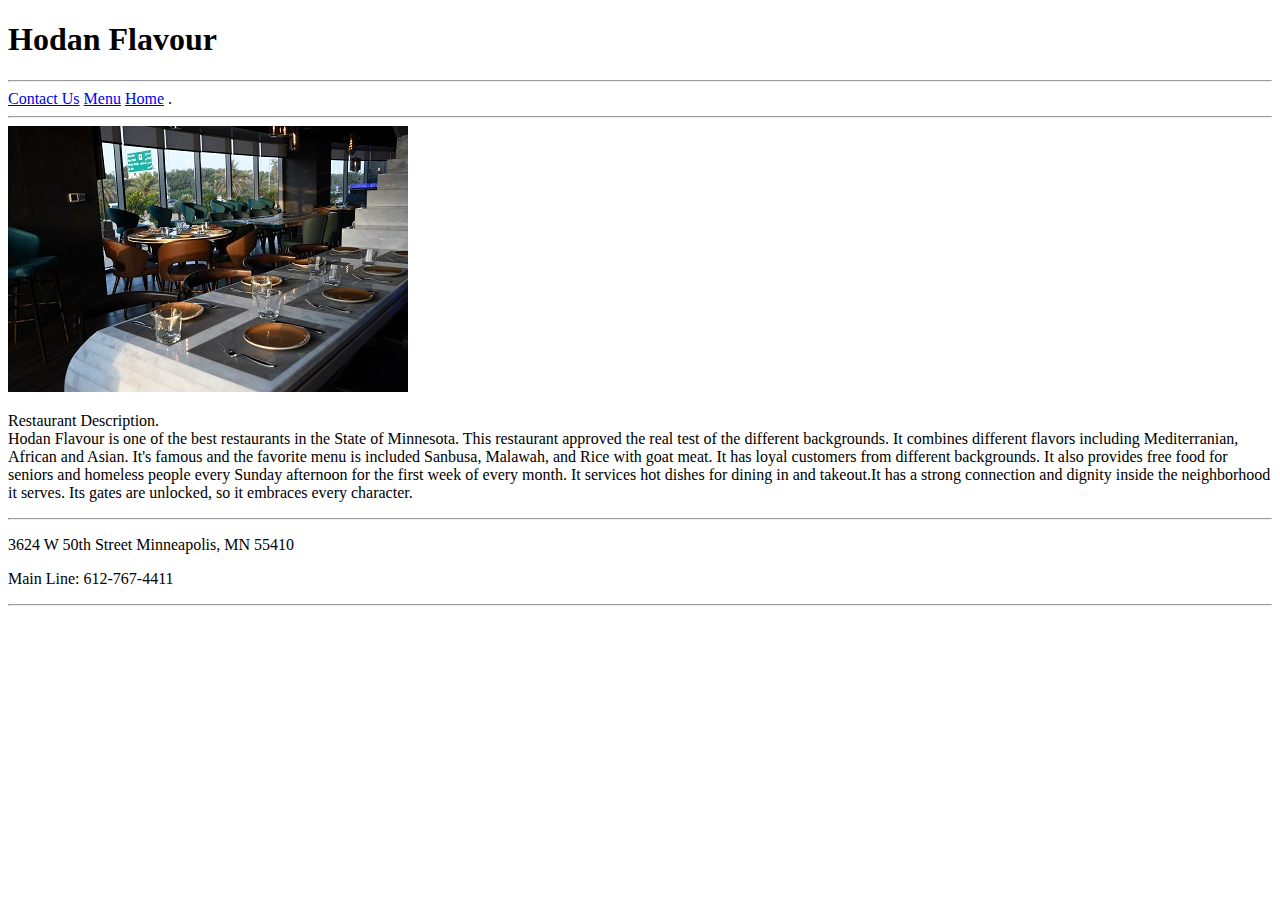
<file: Root Hodan Restaurant/index.html>
<!DOCTYPE html>
<!--
    Name: Ahmednoor Abdi
    Date: 05/27/2021
    Most recent revision:
-->
<html lang="en">
<head>
    <title>Home Page</title>
</head>
<body>
    <Main>
        <header> 
            <h1>Hodan Flavour</h1>
        </header>
        <hr/>
        <Nav>
            <a href="contactus.html">Contact Us</a>        
            <a href="menu.html">Menu</a>
            <a href="index.html">Home</a>
.            <!-- Navigation Bar-->
        </Nav>
        <hr/>
        <section>
            <article>
                <img src="Images/HodanHomePagePicture.jpg" alt="Landscape of Home Page Picture"/>
                <p>Restaurant Description. <br/>
                Hodan Flavour is one of the best restaurants in the State of Minnesota. This restaurant approved the real test  of the different backgrounds. It combines different flavors including Mediterranian, African and Asian. It's famous and the favorite menu is included Sanbusa, Malawah, and Rice with goat meat.  It has loyal customers from different backgrounds. It also provides free food for seniors and homeless people every Sunday afternoon for the first week of every month. It services hot dishes for dining in and takeout.It has a strong connection and dignity inside the neighborhood it serves. Its gates are unlocked, so it embraces every character.
        </section> 
        <hr/>
        <footer>
            <p> 3624 W 50th Street Minneapolis, MN 55410</p>
            <P>  Main Line: 612-767-4411 </p>
        </footer> 
        <hr/>  
    </Main>
    
</body>
</html>
</file>
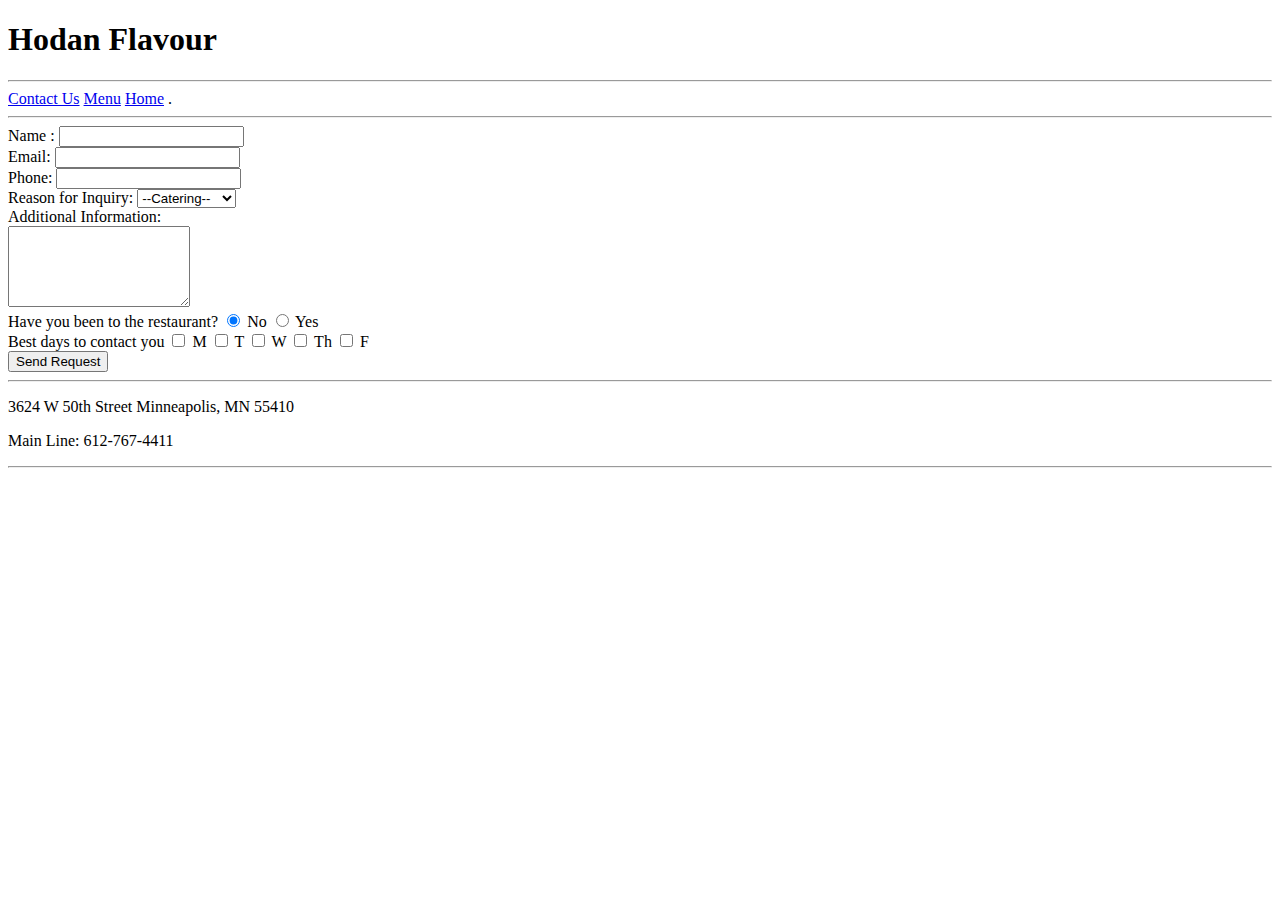
<file: Root Hodan Restaurant/contactus.html>
<!DOCTYPE html>
<!--
    Name: Ahmednoor Abdi
    Date: 05/27/2021
    Most recent revision:
-->
<html lang="en">
<head>
    <title>Contact Us</title>
</head>
<body>
    <Main>
        <header> 
            <h1>Hodan Flavour</h1>
        </header>
        <hr/>
        <Nav>
            <a href="contactus.html">Contact Us</a>        
            <a href="menu.html">Menu</a>
            <a href="index.html">Home</a>
.            <!-- Navigation Bar-->
        </Nav>
        <hr/>
        <!-- Text Input for Name, Email and Phone number-->
        <form action="fakePage.html" method="POST">
        Name : <input type="text" name="name" /> <br/>
        Email: <input type="text" name="Email" /><br/>
        Phone: <input type="text" name="Phone" /><br/>
        <!-- dropdown menu for Catering, Private, Feedback and Other. -->
        <label for="Reason for Inquiry">Reason for Inquiry:</label>
        <select name="contact" id="contact">
        <option value="default"><Catering>--Catering--</option>
        <option value="private">Private Party</option>
        <option value="Feedback">Feedback</option>
        <option value="Other">Other</option>
        </select> <br/>
        <!-- Textarea  Informatonal Box-->
        <label for="info">Additional Information:</label><br/>
        <textarea name="Info" id="Info" cols="20" rows="5"></textarea><br/>
        <!-- Radio for Yes or No-->
        <label for="Radio">Have you been to the restaurant?</label>
        <input type="radio" name="answer" id="no" value="No" checked >
        <label for="No">No</label>
        <input type="radio" name="answer" id="yes" value="yes">
        <label for="Yes">Yes</label><br/>
        <!-- Checkbox for week days -->
        <label for="Week">Best days to contact you</label>
        <input type="checkbox" name="Monday" id="Monday" value="Monday">
        <label for="Monday">M</label>
        <input type="checkbox" name="Tuesday" id="Tuesday" value="Tuesday">
        <label for="Tuesday">T</label>
        <input type="checkbox" name="Wednesday" id="Wednesday" value="Wednesday">
        <label for="Wednesday">W</label>
        <input type="Checkbox" name="Thursday" id="Thursday">
        <label for="Thursday">Th</label>
        <input type="checkbox" name="Friday" id="Friday">
        <label for="Friday">F</label><br/>
        <!--Input Type Button for Send Request-->
        <input type="button" name="Send Request" id="Send Request" value="Send Request">
     </form>
            
        <hr/>
        <footer>
            <p> 3624 W 50th Street Minneapolis, MN 55410</p>
            <P>  Main Line: 612-767-4411 </p>
        </footer> 
        <hr/>  
    </Main>
    
</body>
</html>
</file>
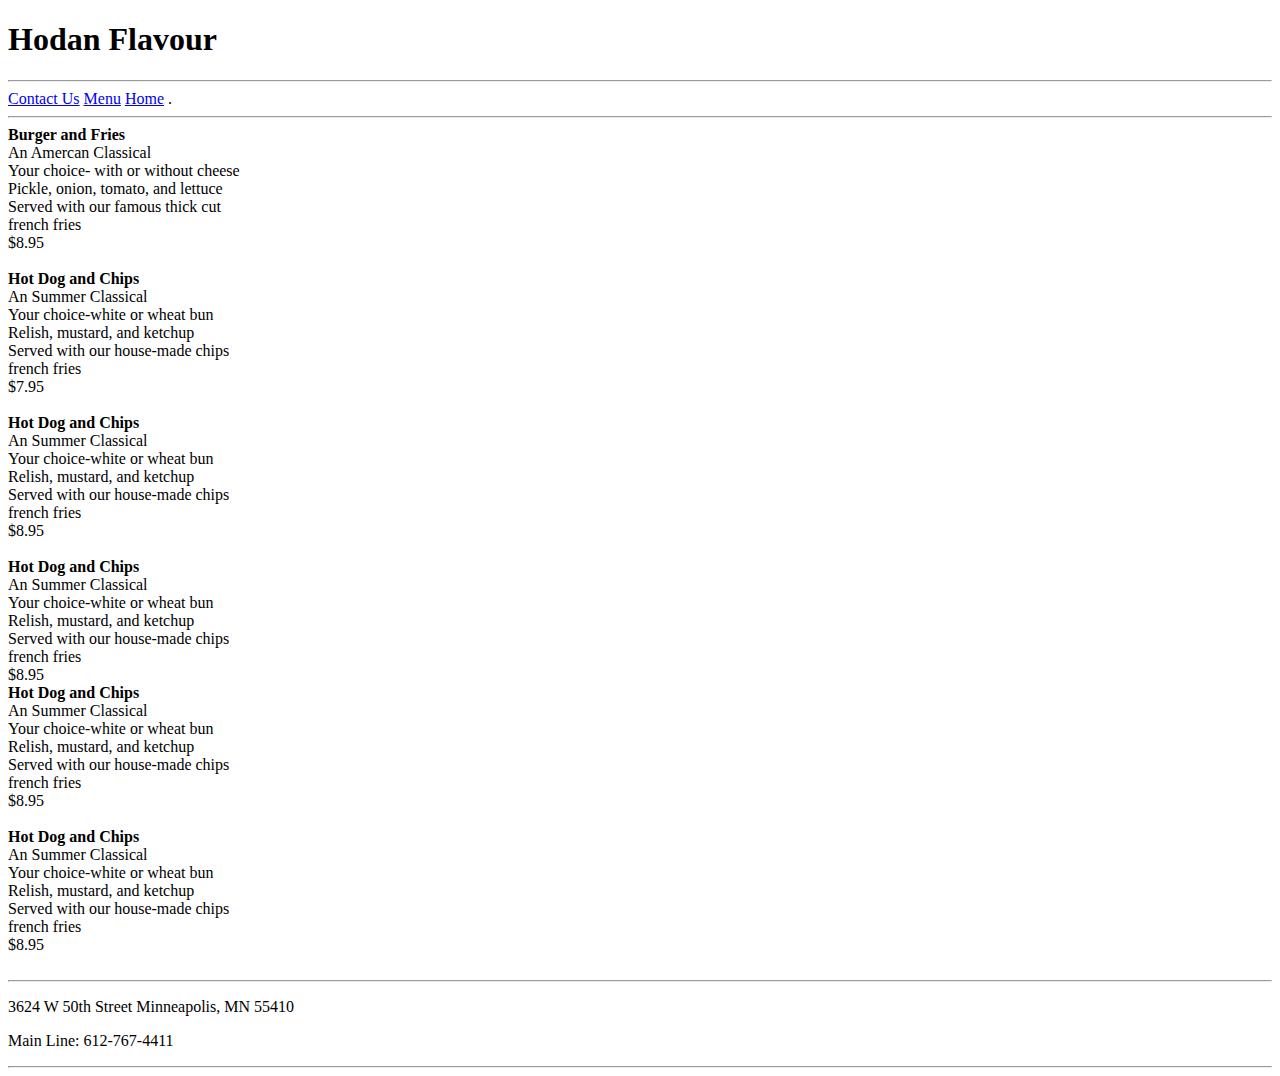
<file: Root Hodan Restaurant/menu.html>
<!DOCTYPE html>
<!--
    Name: Ahmednoor Abdi
    Date: 05/27/2021
    Most recent revision:
-->
<html lang="en">
<head>
    <title>Menu</title>
</head>
<body>
    <Main>
        <header> 
            <h1>Hodan Flavour</h1>
        </header>
        <hr/>
        <Nav>
            <a href="contactus.html">Contact Us</a>        
            <a href="menu.html">Menu</a>
            <a href="index.html">Home</a>
.            <!-- Navigation Bar-->
        </Nav>
        <hr/>
        <section>
            <article>
                <strong>Burger and Fries</strong>
                <br/>An Amercan Classical<br/> 
                Your choice- with or without cheese<br/>
               Pickle, onion, tomato, and lettuce<br/>
               Served with our famous thick cut<br/>
               french fries<br/>
               $8.95
            </article><br/>
            <article>
                <strong>Hot Dog and Chips</strong>
                <br/>An Summer Classical<br/> 
                Your choice-white or wheat bun<br/>
               Relish, mustard, and ketchup<br/>
               Served with our house-made chips<br/>
               french fries<br/>
               $7.95
            </article><br/>
            <article>
                <strong>Hot Dog and Chips</strong>
                <br/>An Summer Classical<br/> 
                Your choice-white or wheat bun<br/>
               Relish, mustard, and ketchup<br/>
               Served with our house-made chips<br/>
               french fries<br/>
               $8.95
            </article><br/>
            <strong>Hot Dog and Chips</strong>
                <br/>An Summer Classical<br/> 
                Your choice-white or wheat bun<br/>
               Relish, mustard, and ketchup<br/>
               Served with our house-made chips<br/>
               french fries<br/>
               $8.95
            </article><br/>
            <article>
                <strong>Hot Dog and Chips</strong>
                <br/>An Summer Classical<br/> 
                Your choice-white or wheat bun<br/>
               Relish, mustard, and ketchup<br/>
               Served with our house-made chips<br/>
               french fries<br/>
               $8.95
            </article><br/>
            <article>
                <strong>Hot Dog and Chips</strong>
                <br/>An Summer Classical<br/> 
                Your choice-white or wheat bun<br/>
               Relish, mustard, and ketchup<br/>
               Served with our house-made chips<br/>
               french fries<br/>
               $8.95
            </article><br/>
        </section> 
       <hr/>
        <footer>
            <p> 3624 W 50th Street Minneapolis, MN 55410</p>
            <P>  Main Line: 612-767-4411 </p>
        </footer> 
        <hr/>  
    </Main>
    
</body>
</html>
</file>
